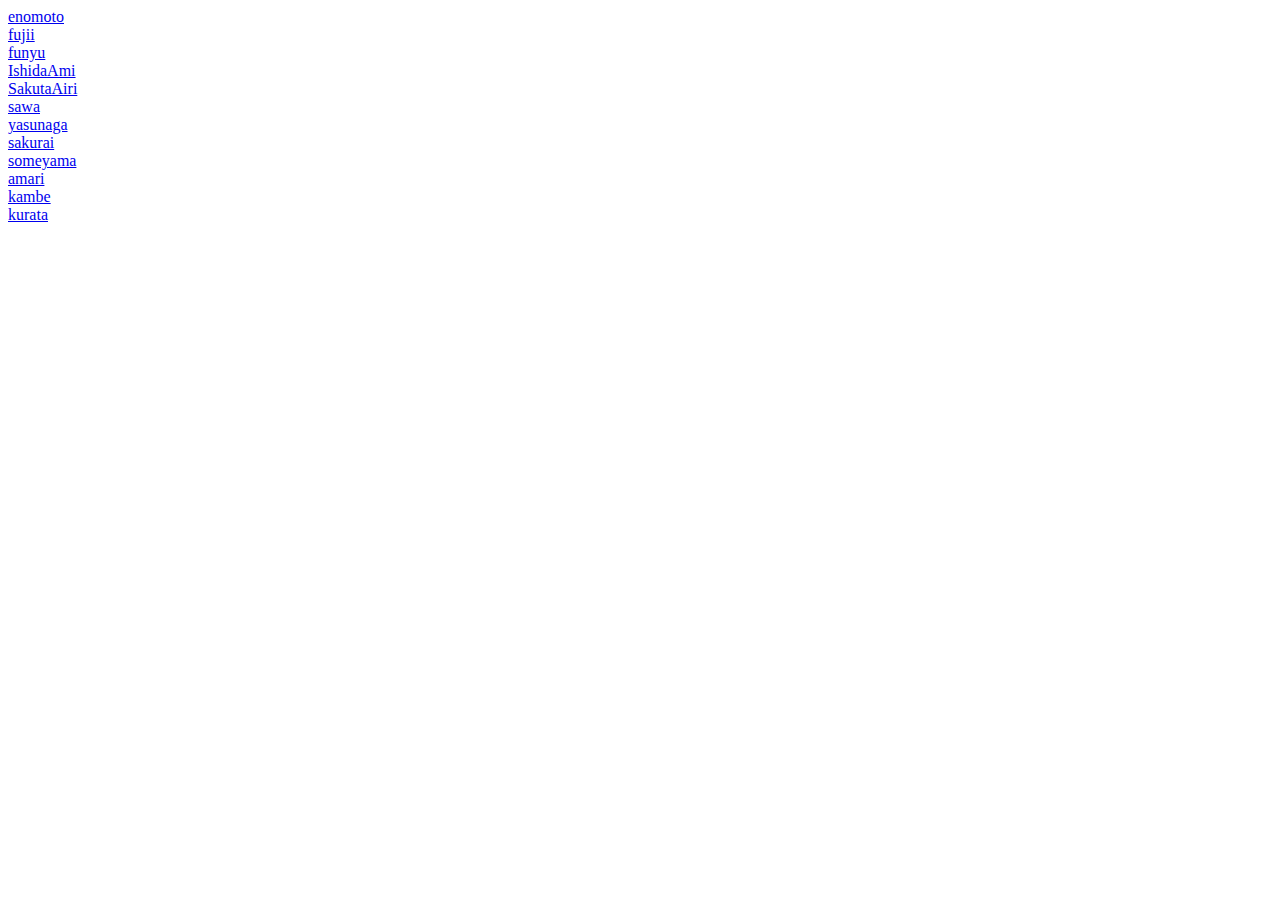
<file: index.html>
<html>
<head>
<meta charset="UTF-8">
<title>240722 VRアプリ発表</title>
</head>
<body>

<p>

<a href="enomoto.html">enomoto</a><br />
<a href="fujii.html">fujii</a><br />
<a href="funyu.html">funyu</a><br />
<a href="IshidaAmi.html">IshidaAmi</a><br />
<a href="SakutaAiri.html">SakutaAiri</a><br />
<a href="sawa.html">sawa</a><br />
<a href="yasunaga.html">yasunaga</a><br />
<a href="sakurai_vr/sakurai.html">sakurai</a><br />
<a href="someya_VR/index.html">someyama</a><br />
<a href="amari_VR/amari.html">amari</a><br />
<a href="KambeYukineVR/index.html">kambe</a><br />
<a href="kurata_VR/kurata.html">kurata</a><br />


<p>

</body>
</html>
</file>
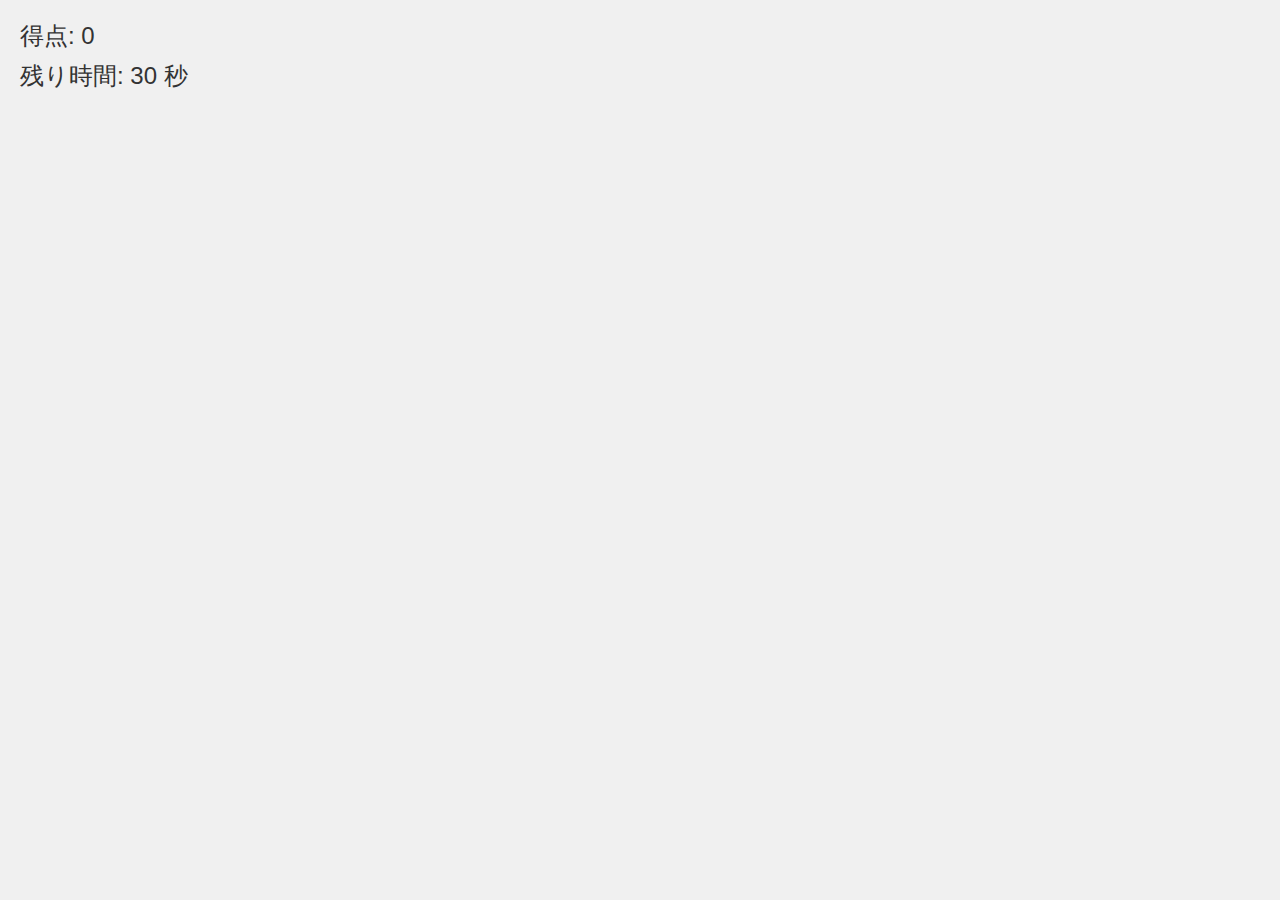
<file: yasunaga.html>
<!DOCTYPE html>
<html lang="ja">
<head>
  <meta charset="UTF-8">
  <title>VRボール</title>
  <script src="https://aframe.io/releases/1.3.0/aframe.min.js"></script>
  <script src="https://code.jquery.com/jquery-3.6.0.min.js"></script>
  <style>
    /* ボールを落とすシーンの背景を白色に設定 */
    body {
      background-color: #f0f0f0;
      margin: 0;
      overflow: hidden;
      font-family: Arial, sans-serif;
    }
    
    /* スコアとタイマーのスタイル */
    #score, #timer {
      position: absolute;
      top: 20px;
      left: 20px;
      color: #333;
      font-size: 24px;
    }
    
    #timer {
      top: 60px; /* タイマーをスコアの下に配置 */
    }
    
    /* ボールのスタイル */
    a-sphere {
      cursor: pointer;
    }
  </style>
</head>
<body>
  <a-scene cursor="rayOrigin: mouse">
    <a-entity id="ctlR" laser-controls="hand: right" raycaster="lineColor: red;"></a-entity>
    <!-- ボールの初期テンプレート -->
    <a-sphere id="sphere-template" radius="0.3" color="red" visible="false">
      <a-animation attribute="position" to="0 -5 0" dur="2000"></a-animation>
      <!-- クリックイベントコンポーネント -->
      <a-entity cursor-listener></a-entity>
    </a-sphere>
  </a-scene>

  <!-- 得点と時間表示 -->
  <div id="score">得点: 0</div>
  <div id="timer">残り時間: <span id="time-left">30</span> 秒</div>

  <script>
    // ボールの数とボールを格納する配列
    const numBalls = 70; // ボールの個数を40個に増やす
    let balls = [];
    let score = 0;
    let timeLeft = 30; // 秒

    // ページがロードされたときにゲームを開始する
    $(document).ready(function() {
      $('#sphere-template').removeAttr('visible');
     
      let gameInterval = setInterval(function() {
        if (balls.length < numBalls && timeLeft > 0) {
          createAndDropBall();
        }
      }, 400); // 0.4秒ごとにボールを作成する

      // カウントダウンタイマー
      let timerInterval = setInterval(function() {
        timeLeft--;
        $('#time-left').text(timeLeft);

        if (timeLeft <= 0 || score >= 100) {
          clearInterval(timerInterval);
          clearInterval(gameInterval);
          showGameOver();
        }
      }, 1000); // 1秒ごとに更新
    });

    // ゲーム終了時の処理
    function showGameOver() {
      if (score >= 100) {
        //alert(`ゲーム終了！おめでとうございます！あなたの得点は ${score} 点です。`);
      } else {
        //alert(`ゲーム終了！残念ながら時間切れです。あなたの最終得点は ${score} 点です。`);
      }
    }

    // ボールを作成して落とす関数
    function createAndDropBall() {
      let newBall = document.createElement('a-sphere');
      let colors = ['yellow', 'purple', 'pink']; 
      let randomColor = colors[Math.floor(Math.random() * colors.length)];

      let pointMultiplier = 0;
      if (randomColor === 'yellow') {
        pointMultiplier = 1;
      } else if (randomColor === 'purple') {
        pointMultiplier = 2;
      } else if (randomColor === 'pink') {
        pointMultiplier = 5;
      }

      newBall.setAttribute('radius', '0.3');
      newBall.setAttribute('color', randomColor);
      newBall.setAttribute('position', getRandomPosition());
      newBall.setAttribute('animation', 'property: position; to: 0 -5 0; dur: 7000');

      // クリックイベントを追加する
      newBall.addEventListener('click', function() {
        // 得点を増やしてUIを更新
        score += pointMultiplier;
        $('#score').text(`得点: ${score}`);

        // ボールを削除
        this.parentNode.removeChild(this);
        balls.splice(balls.indexOf(this), 1);
      });

      $('a-scene')[0].appendChild(newBall);
      balls.push(newBall);
    }

    // ボールをランダムな位置に配置する関数
    function getRandomPosition() {
      let x = Math.random() * 10 - 5;
      let y = 5;
      let z = Math.random() * 10 - 5;
      return `${x} ${y} ${z}`;
    }
  </script>
</body>
</html>
</file>
